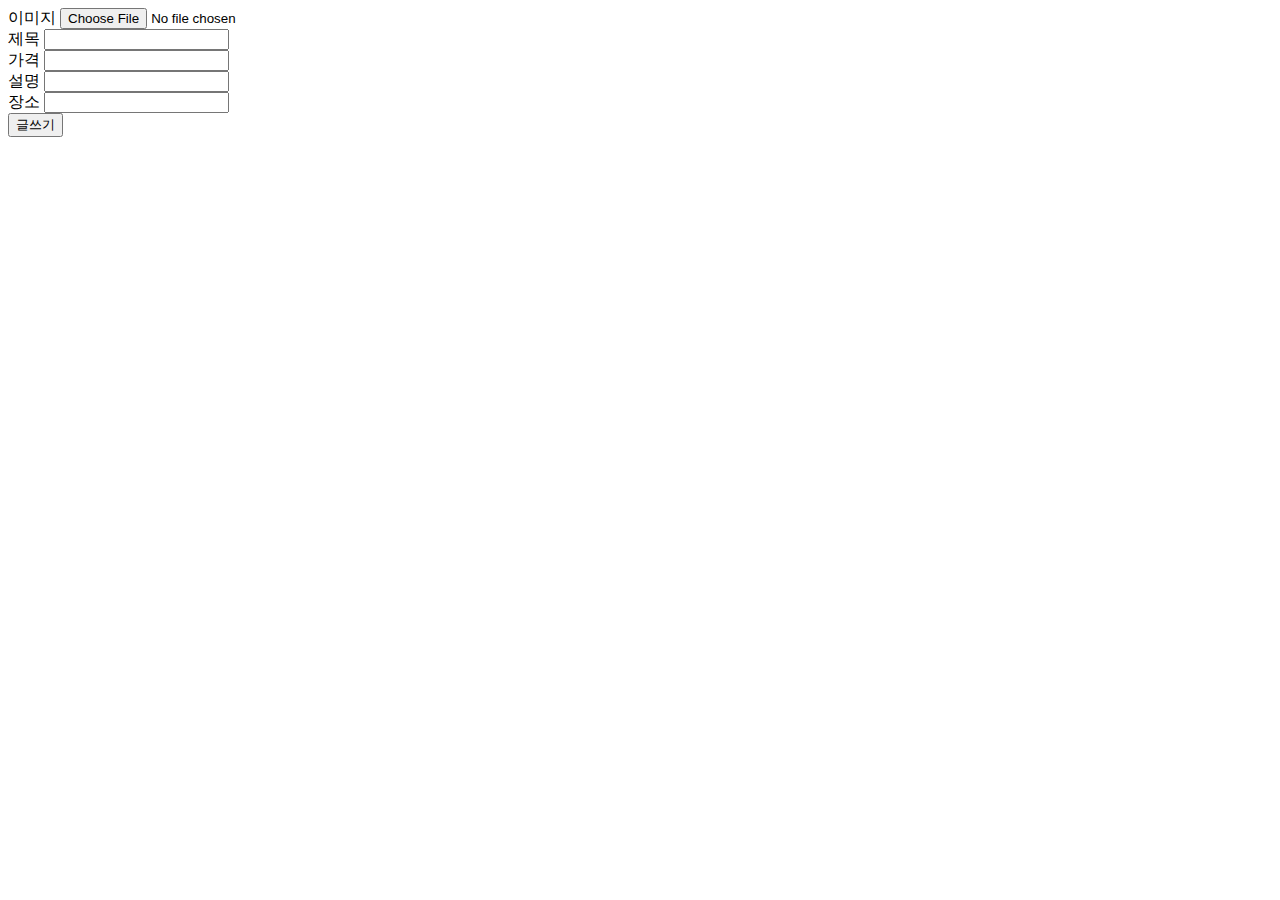
<file: front/write.html>
<!DOCTYPE html>
<html lang="en">
  <head>
    <meta charset="UTF-8" />
    <meta name="viewport" content="width=device-width, initial-scale=1.0" />
    <title>글쓰기 페이지</title>
  </head>
  <body>
    <form id="write-form">
      <div>
        <label for="image">이미지</label>
        <input type="file" id="image" name="image" />
      </div>
      <div>
        <label for="title">제목</label>
        <input type="text" id="title" name="title" />
      </div>
      <div>
        <label for="price">가격</label>
        <input type="number" id="price" name="price" />
      </div>
      <div>
        <label for="description">설명</label>
        <input type="text" id="description" name="description" />
      </div>
      <div>
        <label for="place">장소</label>
        <input type="text" id="place" name="place" />
      </div>
      <div>
        <button type="submit">글쓰기</button>
      </div>
    </form>
    <script src="write.js"></script>
  </body>
</html>
</file>
